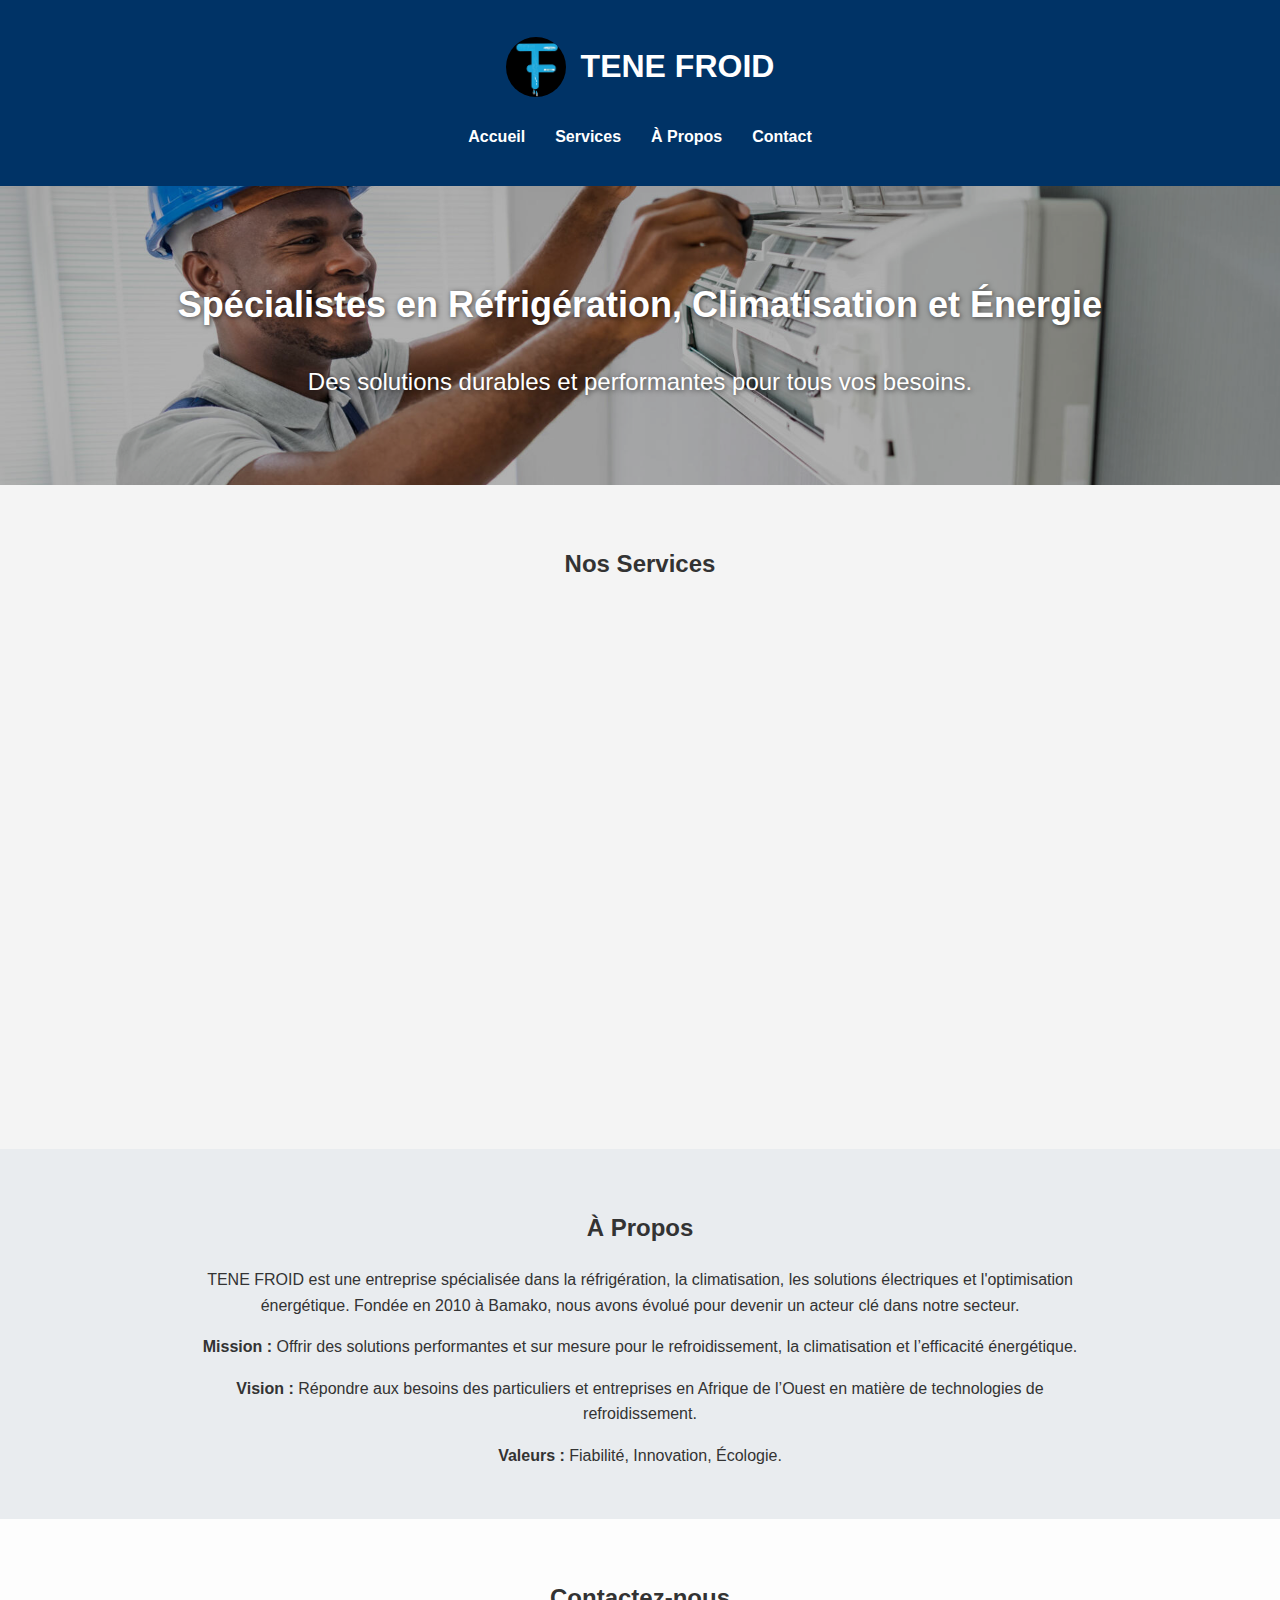
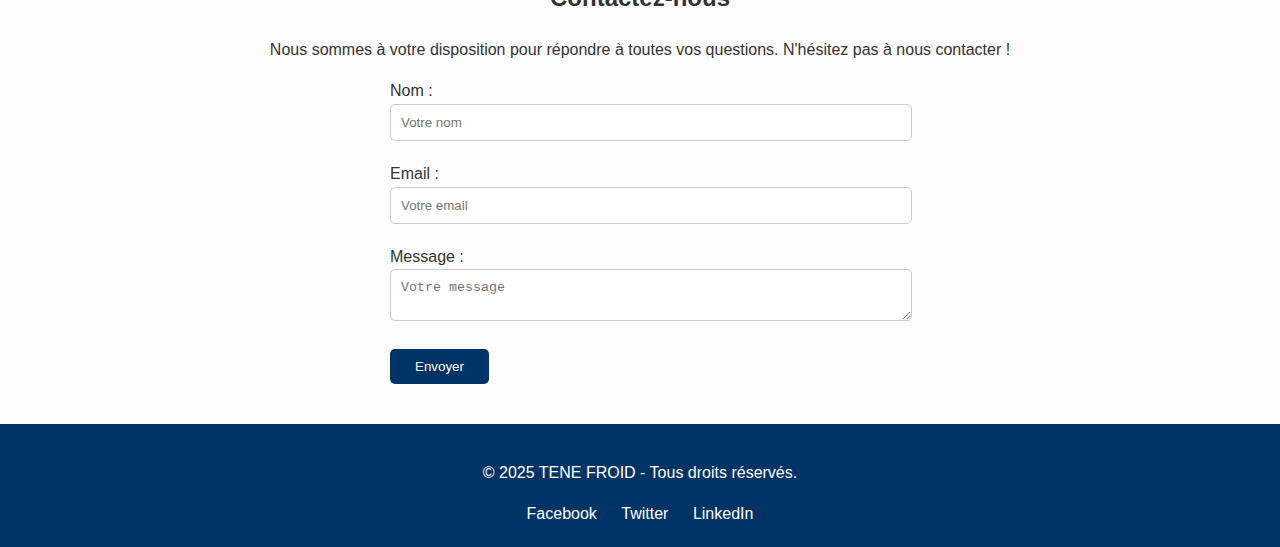
<file: tene-froid-website/index.html>
<!DOCTYPE html>
<html lang="fr">
<head>
  <meta charset="UTF-8" />
  <meta name="viewport" content="width=device-width, initial-scale=1.0" />
  <meta name="description" content="TENE FROID : spécialistes en réfrigération, climatisation et énergie à Bamako." />
  <title>TENE FROID - Accueil</title>
  <link rel="stylesheet" href="css/styles.css" />
</head>
<body>
  <header>
    <div class="header-container">
      <img src="assets/images/logo_tene_froid.jpg" alt="Logo de l'entreprise TENE FROID" class="logo" />
      <h1>TENE FROID</h1>
    </div>
    <nav>
      <ul>
        <li><a href="#accueil">Accueil</a></li>
        <li><a href="#services">Services</a></li>
        <li><a href="#apropos">À Propos</a></li>
        <li><a href="#contact">Contact</a></li>
      </ul>
    </nav>
  </header>

  <section id="accueil" class="hero">
    <div class="overlay"></div>
    <h2>Spécialistes en Réfrigération, Climatisation et Énergie</h2>
    <p>Des solutions durables et performantes pour tous vos besoins.</p>
  </section>

  <section id="services" class="services">
    <h2>Nos Services</h2>
    <div class="services-container">
      <div class="service">
        <img src="assets/images/1.png" alt="Système de réfrigération industrielle" />
        <h3>Réfrigération</h3>
        <p>Installation et maintenance de systèmes de réfrigération industrielle et commerciale.</p>
      </div>
      <div class="service">
        <img src="assets/images/2.png" alt="Climatisation pour maison ou bureau" />
        <h3>Climatisation</h3>
        <p>Solutions de climatisation pour maisons, bureaux et entreprises.</p>
      </div>
      <div class="service">
        <img src="assets/images/3.png" alt="Installation électrique et énergie" />
        <h3>Énergie & Électricité</h3>
        <p>Optimisation énergétique et installations électriques adaptées.</p>
      </div>
    </div>
  </section>

  <section id="apropos" class="about">
    <h2>À Propos</h2>
    <div class="about-container">
      <p>
        TENE FROID est une entreprise spécialisée dans la réfrigération, la climatisation, les solutions électriques et l'optimisation énergétique. Fondée en 2010 à Bamako, nous avons évolué pour devenir un acteur clé dans notre secteur.
      </p>
      <div class="about-details">
        <p><strong>Mission :</strong> Offrir des solutions performantes et sur mesure pour le refroidissement, la climatisation et l’efficacité énergétique.</p>
        <p><strong>Vision :</strong> Répondre aux besoins des particuliers et entreprises en Afrique de l’Ouest en matière de technologies de refroidissement.</p>
        <p><strong>Valeurs :</strong> Fiabilité, Innovation, Écologie.</p>
      </div>
    </div>
  </section>

  <section id="contact" class="contact">
    <h2>Contactez-nous</h2>
    <p>Nous sommes à votre disposition pour répondre à toutes vos questions. N'hésitez pas à nous contacter !</p>
    <form action="contact.php" method="POST">
        <div class="form-group">
            <label for="name">Nom :</label>
            <input type="text" id="name" name="name" placeholder="Votre nom" required>
        </div>
        <div class="form-group">
            <label for="email">Email :</label>
            <input type="email" id="email" name="email" placeholder="Votre email" required>
        </div>
        <div class="form-group">
            <label for="message">Message :</label>
            <textarea id="message" name="message" placeholder="Votre message" required></textarea>
        </div>
        <button type="submit">Envoyer</button>
    </form>
    
  </section>

  <footer>
    <p>&copy; 2025 TENE FROID - Tous droits réservés.</p>
    <div class="social-links">
      <a href="https://facebook.com/tenefroid" target="_blank">Facebook</a>
      <a href="https://twitter.com/tenefroid" target="_blank">Twitter</a>
      <a href="https://linkedin.com/company/tenefroid" target="_blank">LinkedIn</a>
    </div>
  </footer>
</body>
</html>
</file>
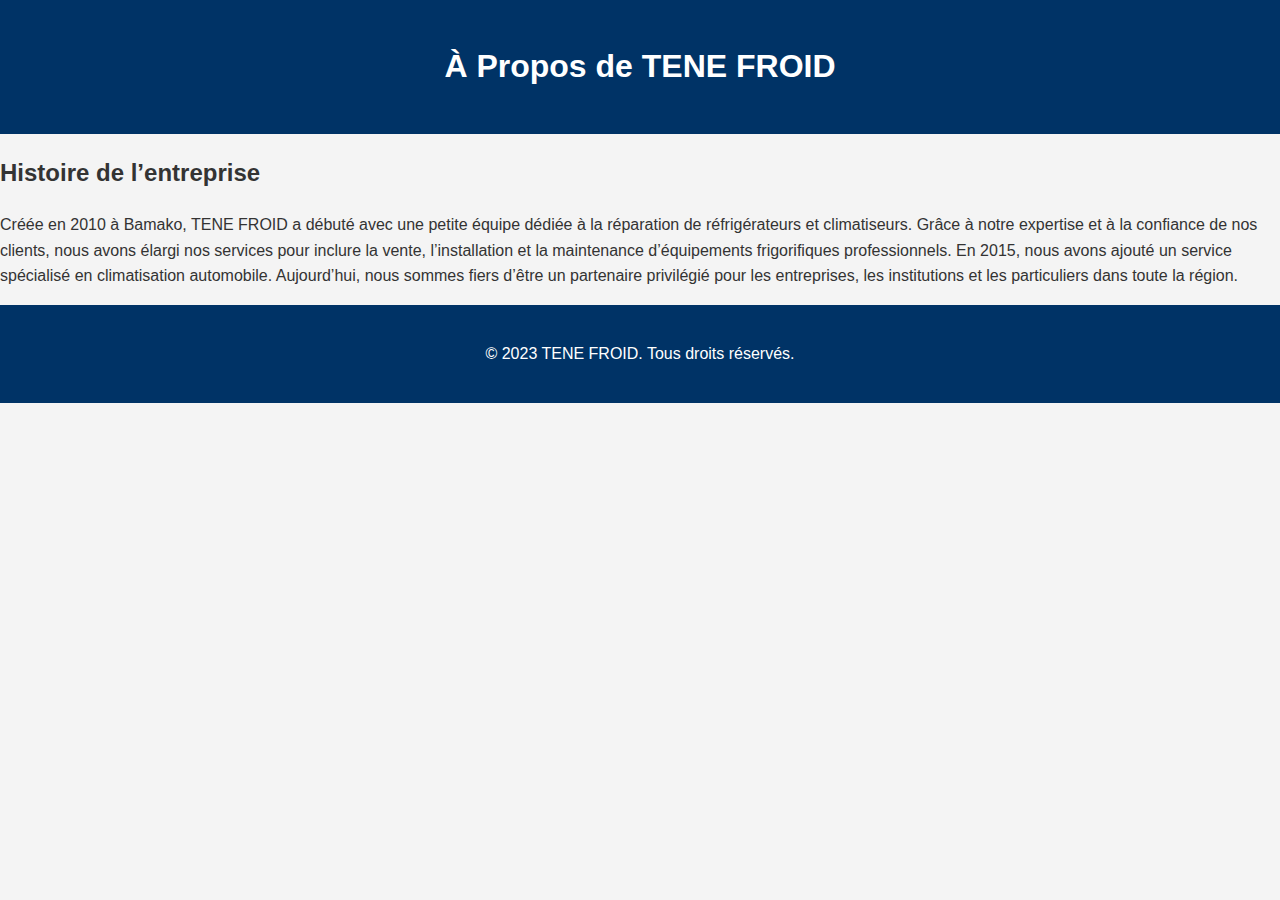
<file: tene-froid-website/about.html>
<!DOCTYPE html>
<html lang="fr">
<head>
    <meta charset="UTF-8">
    <meta name="viewport" content="width=device-width, initial-scale=1.0">
    <title>À Propos de TENE FROID</title>
    <link rel="stylesheet" href="css/styles.css">
</head>
<body>
    <header>
        <h1>À Propos de TENE FROID</h1>
    </header>
    <main>
        <section>
            <h2>Histoire de l’entreprise</h2>
            <p>
                Créée en 2010 à Bamako, TENE FROID a débuté avec une petite équipe dédiée à la réparation de réfrigérateurs et climatiseurs. Grâce à notre expertise et à la confiance de nos clients, nous avons élargi nos services pour inclure la vente, l’installation et la maintenance d’équipements frigorifiques professionnels. En 2015, nous avons ajouté un service spécialisé en climatisation automobile. Aujourd’hui, nous sommes fiers d’être un partenaire privilégié pour les entreprises, les institutions et les particuliers dans toute la région.
            </p>
        </section>
    </main>
    <footer>
        <p>&copy; 2023 TENE FROID. Tous droits réservés.</p>
    </footer>
</body>
</html>
</file>
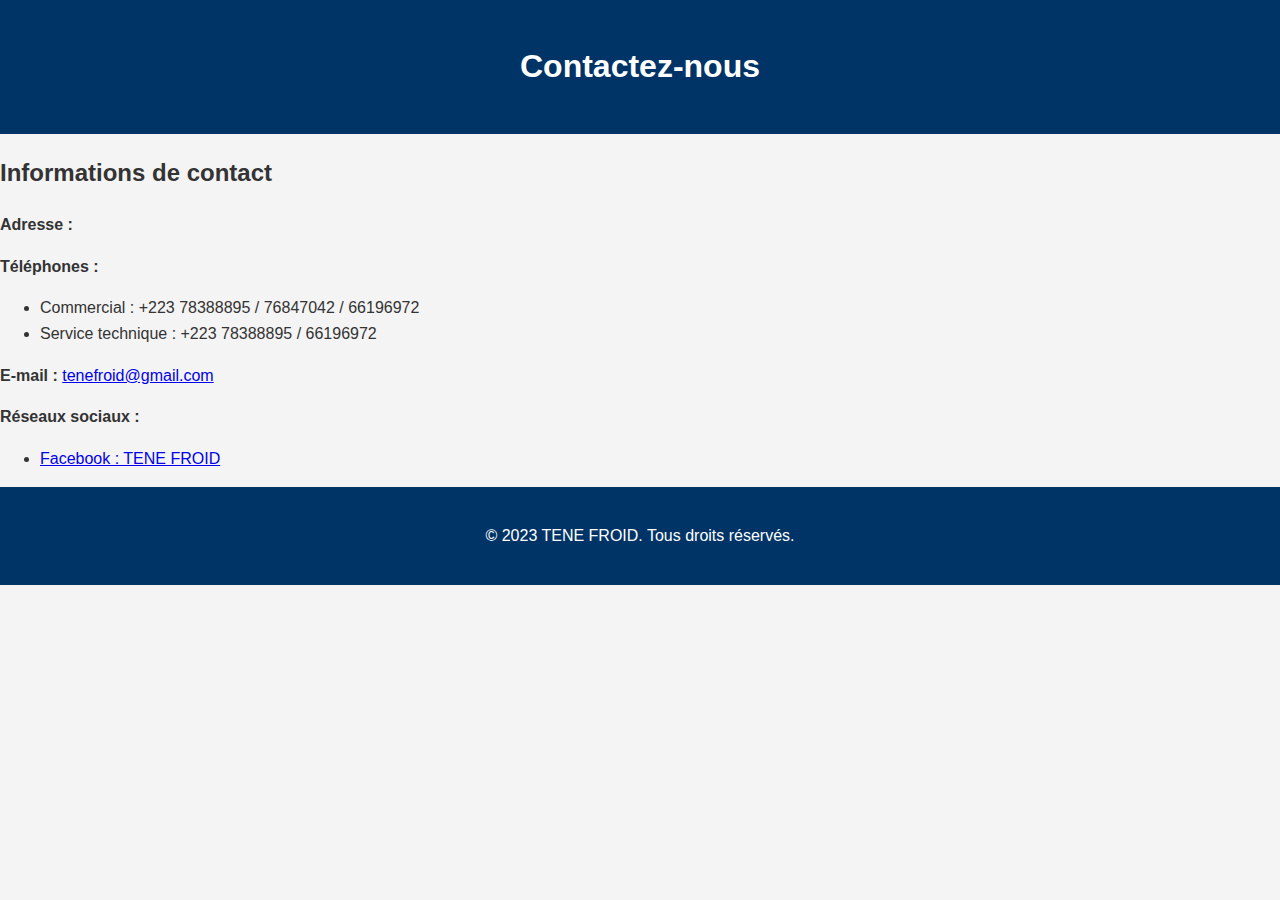
<file: tene-froid-website/contact.html>
<!DOCTYPE html>
<html lang="fr">
<head>
    <meta charset="UTF-8">
    <meta name="viewport" content="width=device-width, initial-scale=1.0">
    <title>Contact - TENE FROID</title>
    <link rel="stylesheet" href="css/styles.css">
</head>
<body>
    <header>
        <h1>Contactez-nous</h1>
    </header>
    <main>
        <section>
            <h2>Informations de contact</h2>
            <p><strong>Adresse :</strong></p>
            <p><strong>Téléphones :</strong></p>
            <ul>
                <li>Commercial : +223 78388895 / 76847042 / 66196972</li>
                <li>Service technique : +223 78388895 / 66196972</li>
            </ul>
            <p><strong>E-mail :</strong> <a href="mailto:tenefroid@gmail.com">tenefroid@gmail.com</a></p>
            <p><strong>Réseaux sociaux :</strong></p>
            <ul>
                <li><a href="https://www.facebook.com/TENE-FROID">Facebook : TENE FROID</a></li>
            </ul>
        </section>
    </main>
    <footer>
        <p>&copy; 2023 TENE FROID. Tous droits réservés.</p>
    </footer>
</body>
</html>
</file>
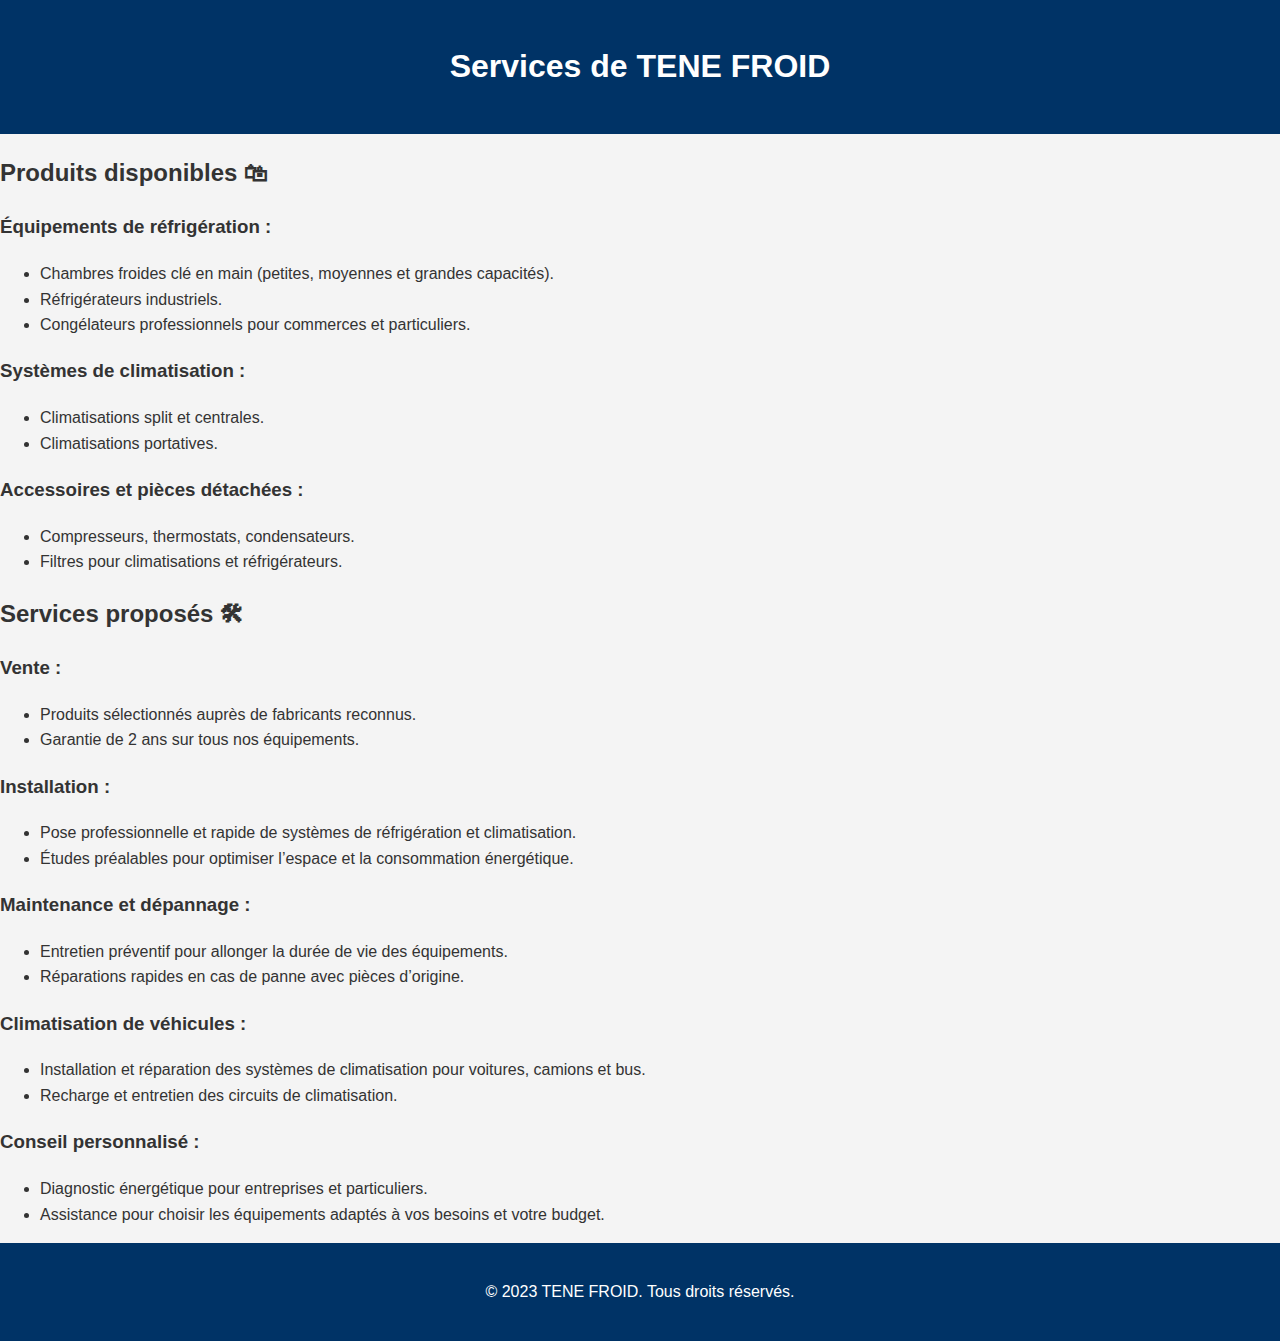
<file: tene-froid-website/services.html>
<!DOCTYPE html>
<html lang="fr">
<head>
    <meta charset="UTF-8">
    <meta name="viewport" content="width=device-width, initial-scale=1.0">
    <title>Services - TENE FROID</title>
    <link rel="stylesheet" href="css/styles.css">
</head>
<body>
    <header>
        <h1>Services de TENE FROID</h1>
    </header>
    <main>
        <section>
            <h2>Produits disponibles 🛍</h2>
            <h3>Équipements de réfrigération :</h3>
            <ul>
                <li>Chambres froides clé en main (petites, moyennes et grandes capacités).</li>
                <li>Réfrigérateurs industriels.</li>
                <li>Congélateurs professionnels pour commerces et particuliers.</li>
            </ul>
            <h3>Systèmes de climatisation :</h3>
            <ul>
                <li>Climatisations split et centrales.</li>
                <li>Climatisations portatives.</li>
            </ul>
            <h3>Accessoires et pièces détachées :</h3>
            <ul>
                <li>Compresseurs, thermostats, condensateurs.</li>
                <li>Filtres pour climatisations et réfrigérateurs.</li>
            </ul>
        </section>
        <section>
            <h2>Services proposés 🛠</h2>
            <h3>Vente :</h3>
            <ul>
                <li>Produits sélectionnés auprès de fabricants reconnus.</li>
                <li>Garantie de 2 ans sur tous nos équipements.</li>
            </ul>
            <h3>Installation :</h3>
            <ul>
                <li>Pose professionnelle et rapide de systèmes de réfrigération et climatisation.</li>
                <li>Études préalables pour optimiser l’espace et la consommation énergétique.</li>
            </ul>
            <h3>Maintenance et dépannage :</h3>
            <ul>
                <li>Entretien préventif pour allonger la durée de vie des équipements.</li>
                <li>Réparations rapides en cas de panne avec pièces d’origine.</li>
            </ul>
            <h3>Climatisation de véhicules :</h3>
            <ul>
                <li>Installation et réparation des systèmes de climatisation pour voitures, camions et bus.</li>
                <li>Recharge et entretien des circuits de climatisation.</li>
            </ul>
            <h3>Conseil personnalisé :</h3>
            <ul>
                <li>Diagnostic énergétique pour entreprises et particuliers.</li>
                <li>Assistance pour choisir les équipements adaptés à vos besoins et votre budget.</li>
            </ul>
        </section>
    </main>
    <footer>
        <p>&copy; 2023 TENE FROID. Tous droits réservés.</p>
    </footer>
</body>
</html>
</file>
<file: tene-froid-website/css/styles.css>
html {
    scroll-behavior: smooth;
  }
  
  body {
    font-family: Arial, sans-serif;
    line-height: 1.6;
    margin: 0;
    padding: 0;
    background: #f4f4f4;
    color: #333;
  }
  
  header {
    background: #003366;
    color: #fff;
    padding: 20px 0;
    text-align: center;
  }
  
  .header-container {
    display: flex;
    align-items: center;
    justify-content: center;
    gap: 15px;
  }
  
  .logo {
    width: 60px;
    height: auto;
    border-radius: 50%;
  }
  
  nav ul {
    list-style: none;
    padding: 0;
    display: flex;
    justify-content: center;
    margin-top: 10px;
  }
  
  nav ul li {
    margin: 0 15px;
  }
  
  nav ul li a {
    color: #fff;
    text-decoration: none;
    font-weight: bold;
  }
  
  .hero {
    position: relative;
    text-align: center;
    padding: 60px 20px;
    background: url('../assets/images/1.jpg') no-repeat center center/cover;
    color: white;
    font-size: 1.5em;
    text-shadow: 1px 1px 5px rgba(0, 0, 0, 0.6);
  }
  
  .hero .overlay {
    position: absolute;
    top: 0;
    left: 0;
    height: 100%;
    width: 100%;
    background: rgba(0,0,0,0.3);
    z-index: 1;
  }
  
  .hero h2, .hero p {
    position: relative;
    z-index: 2;
  }
  
  .services {
    padding: 40px 20px;
    text-align: center;
  }
  
  .services-container {
    display: flex;
    flex-wrap: wrap;
    justify-content: center;
    gap: 30px;
  }
  
  .service {
    background: white;
    padding: 20px;
    border-radius: 10px;
    text-align: center;
    box-shadow: 0 4px 10px rgba(0, 0, 0, 0.1);
    transition: transform 0.3s, box-shadow 0.3s;
    max-width: 300px;
    opacity: 0;
    transform: scale(0.9);
    animation: fadeIn 0.8s ease-in-out forwards;
  }
  
  .service img {
    width: 100%;
    height: auto;
    border-radius: 10px;
  }
  
  .service h3 {
    margin-top: 15px;
    font-size: 1.2em;
    color: #003366;
  }
  
  .service p {
    margin-top: 10px;
  }
  
  .about {
    text-align: center;
    padding: 40px 20px;
    background: #e9ecef;
  }
  
  .about-container {
    max-width: 900px;
    margin: 0 auto;
  }
  
  .about-details p {
    margin-bottom: 10px;
  }
  
  .contact {
    padding: 40px 20px;
    background: #fdfdfd;
    text-align: center;
  }
  
  form {
    max-width: 500px;
    margin: 0 auto;
    text-align: left;
  }
  
  .form-group {
    margin-bottom: 20px;
  }
  
  input, textarea {
    width: 100%;
    padding: 10px;
    border: 1px solid #ccc;
    border-radius: 5px;
  }
  
  button {
    background: #003366;
    color: #fff;
    border: none;
    padding: 10px 25px;
    cursor: pointer;
    border-radius: 5px;
  }
  
  button:hover {
    background: #0055a5;
  }
  
  footer {
    text-align: center;
    padding: 20px;
    background: #003366;
    color: white;
  }
  
  .social-links a {
    color: white;
    margin: 0 10px;
    text-decoration: none;
  }
  
  @keyframes fadeIn {
    to {
      opacity: 1;
      transform: scale(1);
    }
  }
</file>
